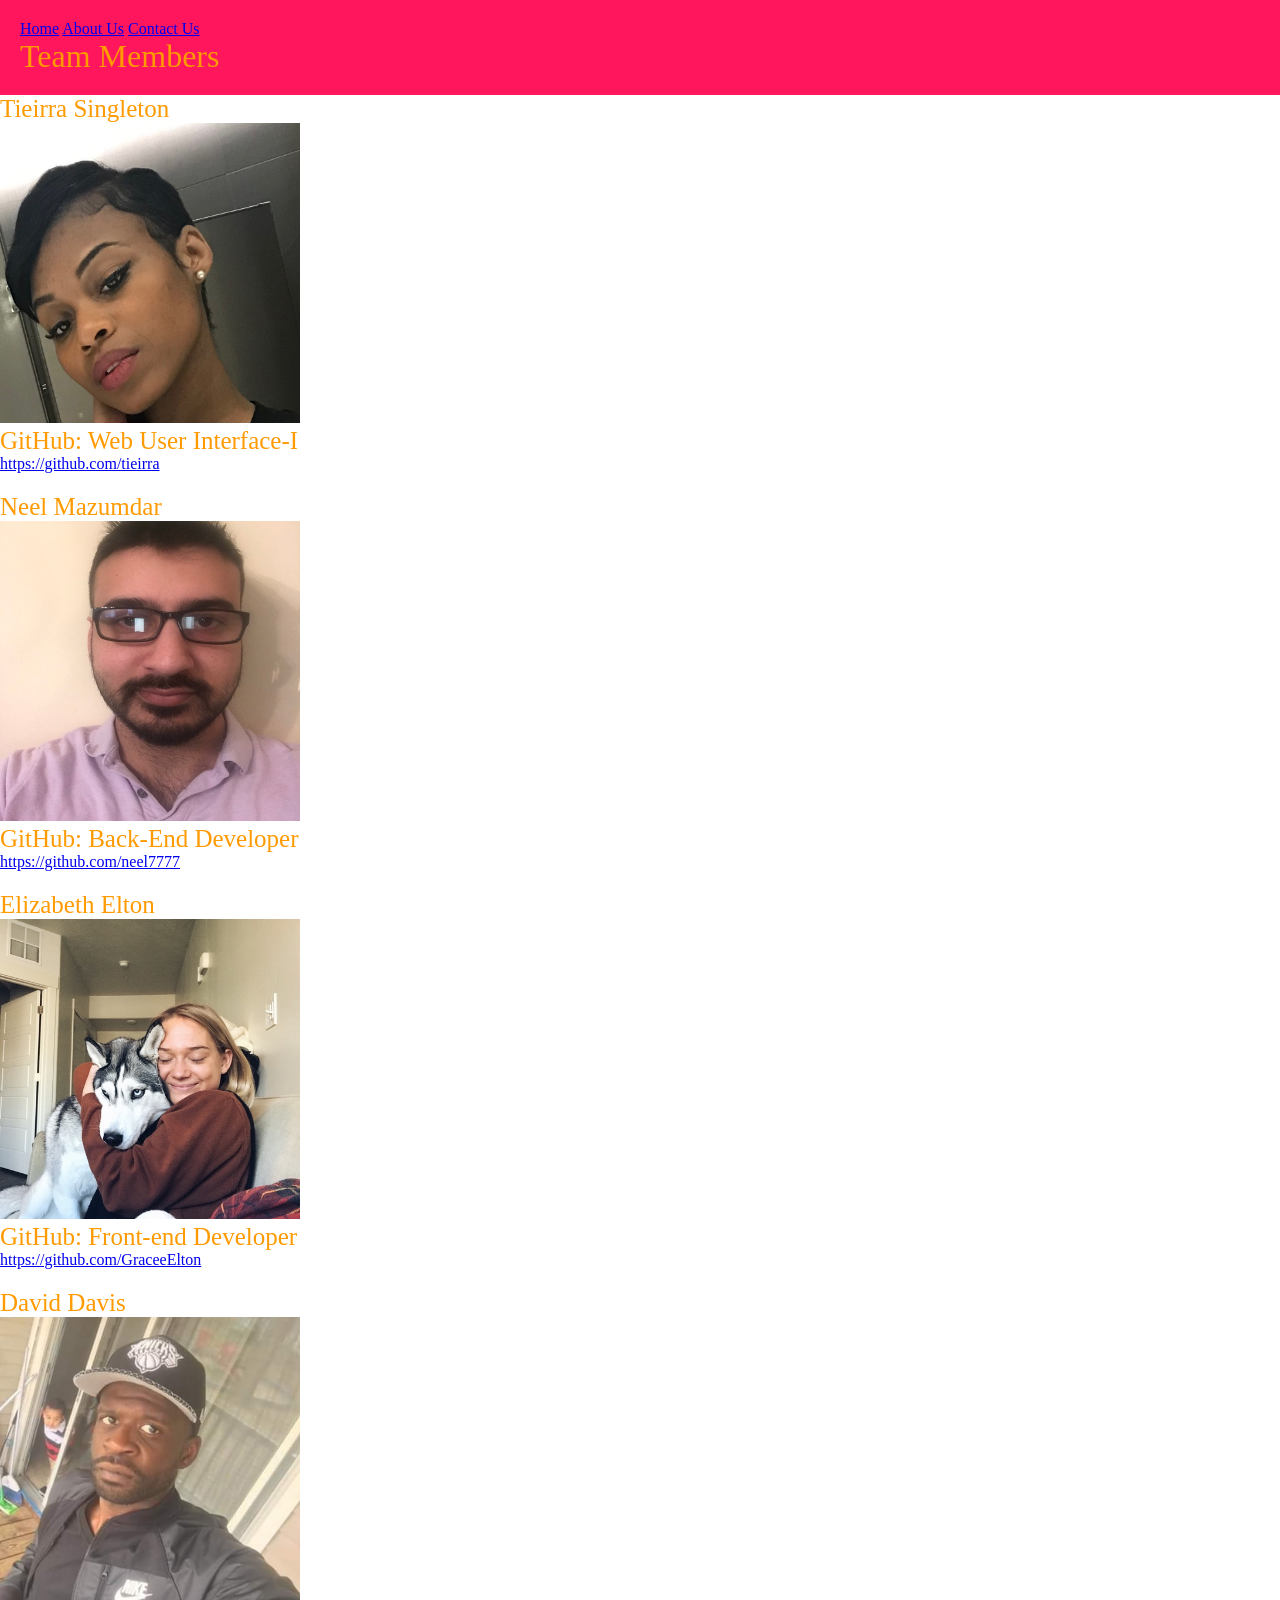
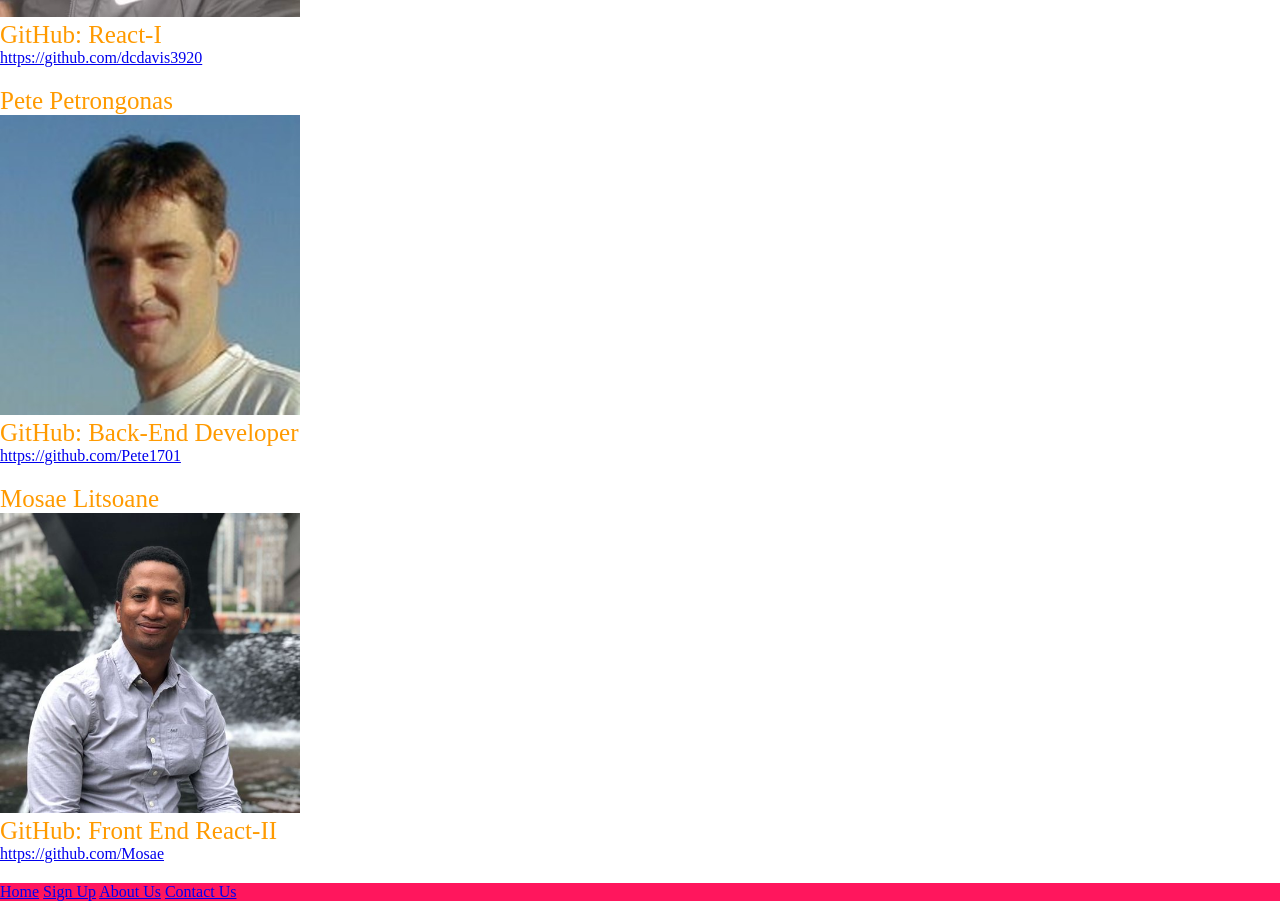
<file: aboutus.html>
<!doctype html>

<html lang="en">
<head>
  <meta charset="utf-8">

  <title> About Us</title>

  <link href="https://fonts.googleapis.com/css?family=Indie+Flower|Roboto" rel="stylesheet">
  <link href="css/index.css" rel="stylesheet">

</head>

<body>
<header>
    <nav>
        <a href="index.html">Home</a>
        <a href="aboutus.html">About Us</a>
        <a href="contact.html">Contact Us</a>
        
    </nav>
    <section class = "team-members"> 
      
      <h4> Team Members</h4>

    </header>
      <div class = "web">
    <h5> Tieirra Singleton </h5>
    <img src="Pictures-About_us/tieirra.jpeg" height="300" width="300">
    <h5> GitHub: Web User Interface-I </h5>
    <a href="https://github.com/tieirra">https://github.com/tieirra</a>
  </div>

  <div class = "web">
    <h5> Neel Mazumdar </h5>
    <img src="Pictures-About_us/Neel.jpeg" height="300" width="300">
   <h5> GitHub: Back-End Developer </h5>
    <a href="https://github.com/neel7777">https://github.com/neel7777</a>
  </div>


   <div class = "web">
    <h5> Elizabeth Elton </h5>
    <img src="Pictures-About_us/Elizabeth_Elton.jpeg" height="300" width="300">
   <h5> GitHub: Front-end Developer </h5>
    <a href="https://github.com/GraceeElton">https://github.com/GraceeElton</a>
  </div>

  <div class = "web">
    <h5> David Davis </h5>
    <img src="Pictures-About_us/David.jpeg" height="300" width="300">
    <h5> GitHub: React-I</h5>
    <a href="https://github.com/dcdavis3920">https://github.com/dcdavis3920</a>
</div>


<div class = "web">
    <h5> Pete Petrongonas </h5>
    <img src="Pictures-About_us/Pete.jpeg" height="300" width="300">
  <h5>GitHub: Back-End Developer</h5>
    <a href="https://github.com/Pete1701">https://github.com/Pete1701</a>

  </div>

  <div class = "web">
    <h5> Mosae Litsoane </h5>
    <img src="Pictures-About_us/Mosae.jpg" height="300" width="300">
    <h5>GitHub: Front End React-II</h5>
    <a href="https://github.com/Mosae">https://github.com/Mosae</a>
  </div>
  </section>

<footer>
   <div class = "bottom">
    <a href="index.html">Home</a>
    <a href="Sign In">Sign Up</a>
    <a href="aboutus.html">About Us</a>
    <a href="contact.html">Contact Us</a>
   </div>
</footer>


</body>
</html>
</file>
<file: css/index.css>
.steps {
  display: flex;
  flex-direction: row;
}
h3 {
  font-size: 2px;
  color: #FF165D;
  display: flex;
  flex-direction: column;
}
.button {
  background-color: #FF9A00;
  width: 35%;
  height: 20%;
  color: blanchedalmond;
}
html,
body,
div,
span,
applet,
object,
iframe,
h1,
h2,
h3,
h4,
h5,
h6,
p,
blockquote,
pre,
a,
abbr,
acronym,
address,
big,
cite,
code,
del,
dfn,
em,
img,
ins,
kbd,
q,
s,
samp,
small,
strike,
strong,
sub,
sup,
tt,
var,
b,
u,
i,
center,
dl,
dt,
dd,
ol,
ul,
li,
fieldset,
form,
label,
legend,
table,
caption,
tbody,
tfoot,
thead,
tr,
th,
td,
article,
aside,
canvas,
details,
embed,
figure,
figcaption,
footer,
header,
hgroup,
menu,
nav,
output,
ruby,
section,
summary,
time,
mark,
audio,
video {
  margin: 0;
  padding: 0;
  border: 0;
  font-size: 100%;
  font: inherit;
  vertical-align: baseline;
}
header {
  background-color: #FF9A00;
  width: 100%;
  padding: 20px;
  text-decoration: none;
}
ul {
  width: 70%;
  display: flex;
  flex-direction: row;
  justify-content: space-between;
}
ul li a {
  text-decoration: none;
  color: #F6f7d7;
}
.top-content {
  margin-top: 10%;
  width: 75%;
}
.cashpic {
  margin-left: 25%;
  width: 100%;
}
.top-content h1 {
  margin-left: 30%;
  margin-top: 9px;
  font-size: 35px;
  margin-bottom: 20%;
  font: 'Oswald', sans-serif;
  color: #ff165d;
  justify-content: center;
}
h2 {
  font-size: 35px;
  color: #ff165d;
}
h3 {
  color: #F6f7d7;
}
.Steps {
  margin-top: 10%;
  margin-bottom: 10%;
  display: flex;
  flex-direction: row;
  justify-items: space-evenly;
  width: 100%;
}
.Steps .box {
  color: black;
  display: flex;
  flex-direction: column;
  background-color: #FF9A00;
  font-size: 17px;
  padding: 60px;
  margin-left: 5%;
  margin-right: 5%;
  width: 100%;
}
.middle-content {
  font: 'Oswald', sans-serif;
  display: flex;
  word-wrap: column;
  text-align: center;
  font-size: 24px;
  width: 65%;
  margin-left: 20%;
}
button {
  padding: 5%;
  display: flex;
  flex-direction: center;
  justify-content: center;
  margin-left: 25%;
  font-size: 1.6rem;
  text-decoration: none;
}
button {
  background-color: #ff165d;
  width: 50%;
  color: #F6f7d7;
  border-color: #FF9A00;
  border-radius: 25px;
  margin-bottom: 9px;
  margin-top: 9px;
}
footer {
  background-color: #ff165d;
  width: 100%;
}
footer li {
  display: flex;
  flex-direction: row;
  justify-content: space-between;
  align-content: center;
  color: #F6f7d7;
}
footer a {
  align-content: center;
  width: 100%;
}
@media (min-width: 500px) {
  header {
    background-color: #F6f7d7;
  }
  header li a {
    color: #ff165d;
  }
  .box {
    display: flex;
    flex-direction: column;
    background-color: #FF9A00;
  }
  .threeSteps,
  h2 {
    color: #FF9A00;
  }
  .middle-content h2 {
    font-size: 1.4rem;
  }
  .arrow {
    display: none;
  }
}
@media (min-width: 1000px) {
  header {
    background-color: #ff165d;
  }
  header li a {
    color: #F6f7d7;
  }
  .Steps .box {
    display: Flex;
    justify-content: center;
  }
  .top-content {
    display: flex;
    flex-direction: center;
  }
}
@media (min-width: 800px) {
  .box {
    display: flex;
    flex-direction: column;
    margin-bottom: 30px;
    color: #F6f7d7;
    text-align: center;
    font-size: 25px;
  }
  .Steps {
    width: 40%;
    height: 45;
    margin-bottom: 15px;
    display: flex;
    flex-direction: column;
    justify-content: center;
    margin-left: 25%;
  }
}
.contact {
  text-align: center;
  justify-content: center;
}
h4 {
  font-size: 32px;
  color: #FF9A00;
}
h5 {
  font-size: 25px;
  color: #FF9A00;
}
.web {
  margin-bottom: 20px;
}
</file>
